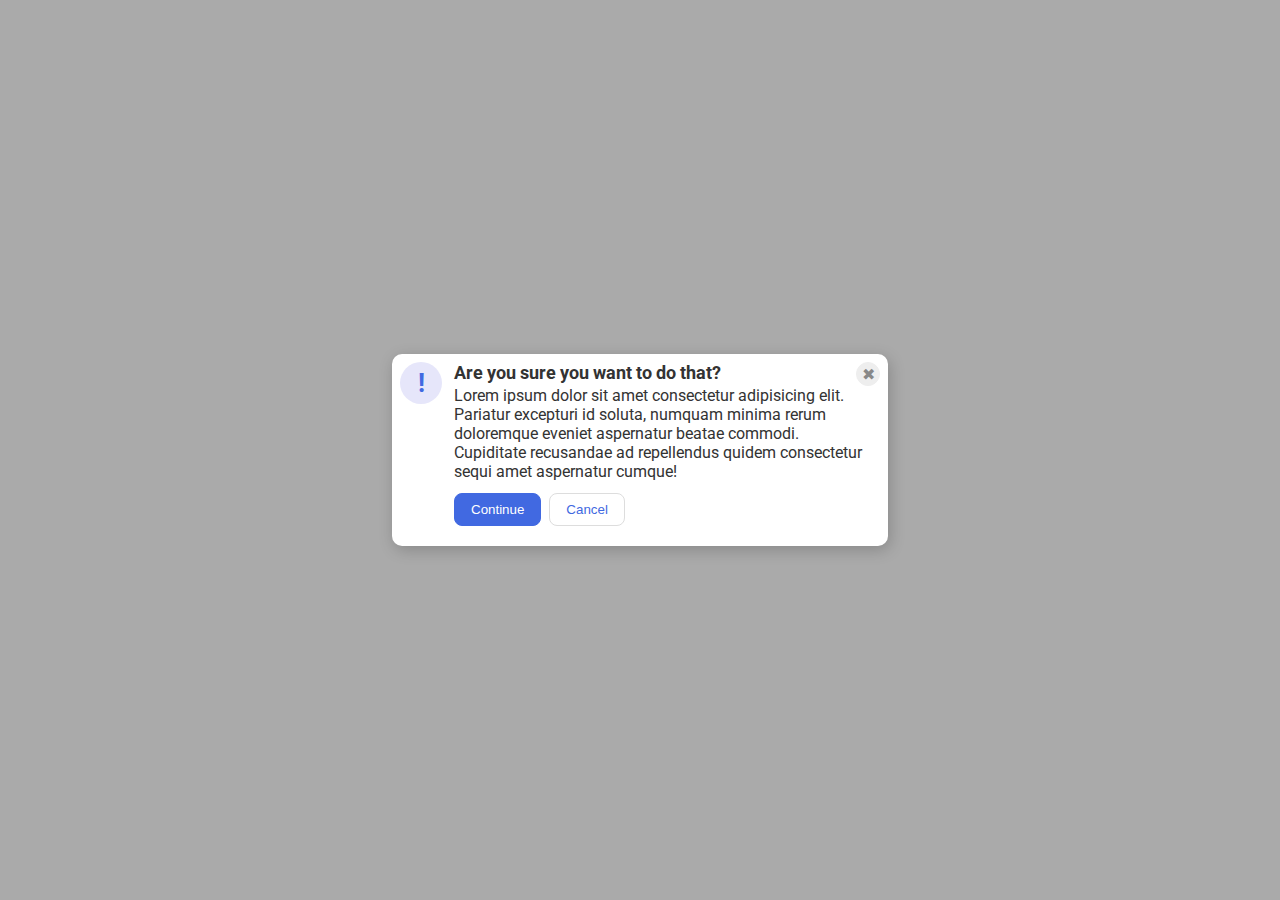
<file: flex/05-flex-modal/index.html>
<!DOCTYPE html>
<html lang="en">
  <head>
    <meta charset="UTF-8">
    <meta http-equiv="X-UA-Compatible" content="IE=edge">
    <meta name="viewport" content="width=device-width, initial-scale=1.0">
    <link rel="stylesheet" href="style.css">
    <title>Modal</title>
  </head>
  <body>
    <div class="modal">
      <div class="icon">!</div>
      <div class="right">
        <div class="top">
      <div class="header">Are you sure you want to do that?</div>
      <button class="close-button">✖</button>
    </div>
    <div class="bottom">
      <div class="text">Lorem ipsum dolor sit amet consectetur adipisicing elit. Pariatur excepturi id soluta, numquam minima rerum doloremque eveniet aspernatur beatae commodi. Cupiditate recusandae ad repellendus quidem consectetur sequi amet aspernatur cumque!</div>
      <div class="buttons">
      <button class="continue">Continue</button>
      <button class="cancel">Cancel</button>
    </div>
    </div>
    </div>
    </div>
  </body>
</html>
</file>
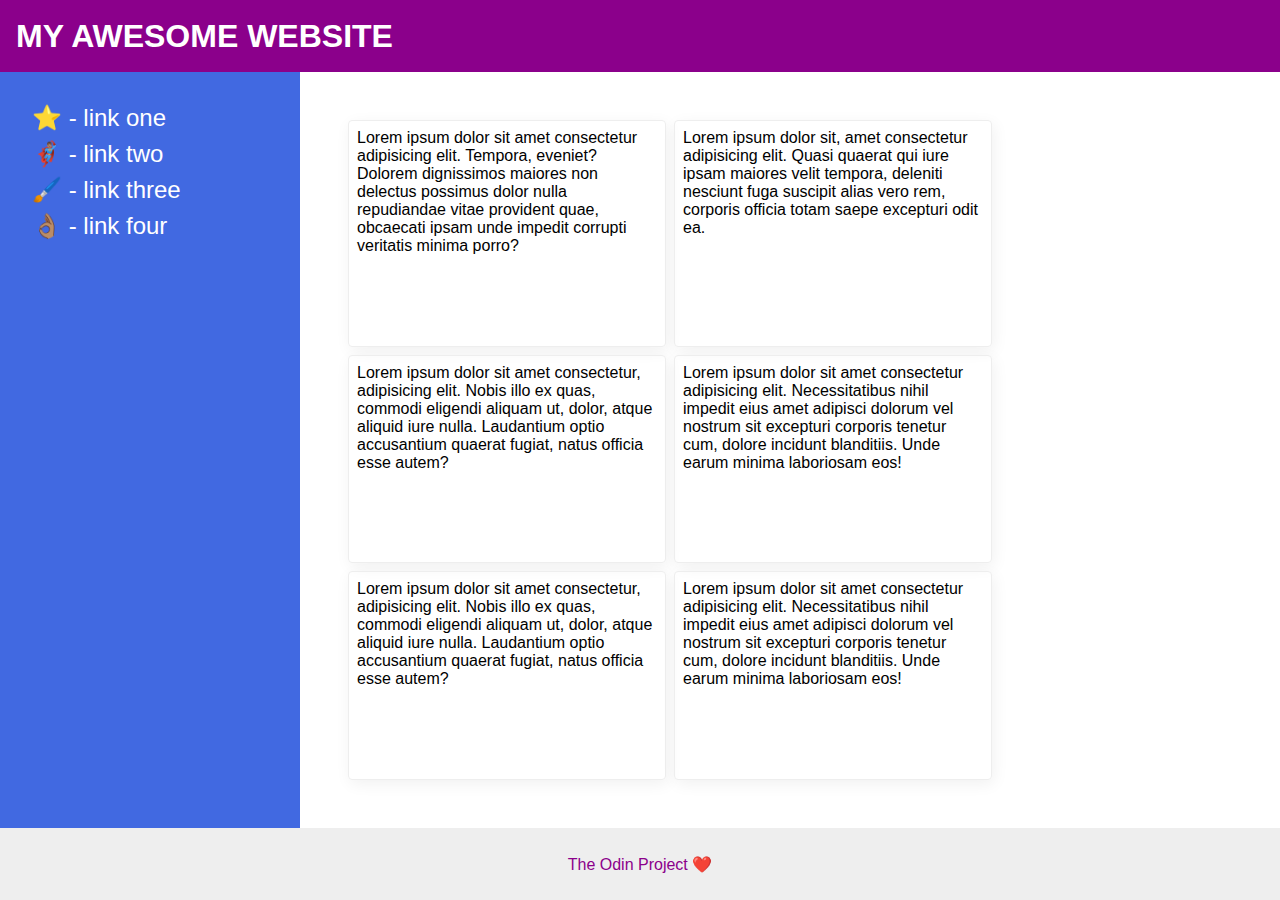
<file: flex/07-flex-layout-2/index.html>
<!DOCTYPE html>
<html lang="en">
  <head>
    <meta charset="UTF-8">
    <meta http-equiv="X-UA-Compatible" content="IE=edge">
    <meta name="viewport" content="width=device-width, initial-scale=1.0">
    <title>The Holy Grail</title>
    <link rel="stylesheet" href="style.css">
  </head>
  <body>
    <div class="header">
      <div class="text">
      MY AWESOME WEBSITE
    </div>
    </div>
    <div class="center">
    <div class="sidebar">
      <ul>
        <li><a href="#">⭐ - link one</a></li>
        <li><a href="#">🦸🏽‍♂️ - link two</a></li>
        <li><a href="#">🖌️ - link three</a></li>
        <li><a href="#">👌🏽 - link four</a></li>
      </ul>
    </div>
    <div class="cards">
    <div class="card">Lorem ipsum dolor sit amet consectetur adipisicing elit. Tempora, eveniet? Dolorem dignissimos maiores non delectus possimus dolor nulla repudiandae vitae provident quae, obcaecati ipsam unde impedit corrupti veritatis minima porro?</div>
    <div class="card">Lorem ipsum dolor sit, amet consectetur adipisicing elit. Quasi quaerat qui iure ipsam maiores velit tempora, deleniti nesciunt fuga suscipit alias vero rem, corporis officia totam saepe excepturi odit ea.</div>
    <div class="card">Lorem ipsum dolor sit amet consectetur, adipisicing elit. Nobis illo ex quas, commodi eligendi aliquam ut, dolor, atque aliquid iure nulla. Laudantium optio accusantium quaerat fugiat, natus officia esse autem?</div>
    <div class="card">Lorem ipsum dolor sit amet consectetur adipisicing elit. Necessitatibus nihil impedit eius amet adipisci dolorum vel nostrum sit excepturi corporis tenetur cum, dolore incidunt blanditiis. Unde earum minima laboriosam eos!</div>
    <div class="card">Lorem ipsum dolor sit amet consectetur, adipisicing elit. Nobis illo ex quas, commodi eligendi aliquam ut, dolor, atque aliquid iure nulla. Laudantium optio accusantium quaerat fugiat, natus officia esse autem?</div>
    <div class="card">Lorem ipsum dolor sit amet consectetur adipisicing elit. Necessitatibus nihil impedit eius amet adipisci dolorum vel nostrum sit excepturi corporis tenetur cum, dolore incidunt blanditiis. Unde earum minima laboriosam eos!</div>
  </div>
</div>
    <div class="footer">
    <div class="text">
      The Odin Project ❤️
    </div>
    </div>
  </body>
</html>
</file>
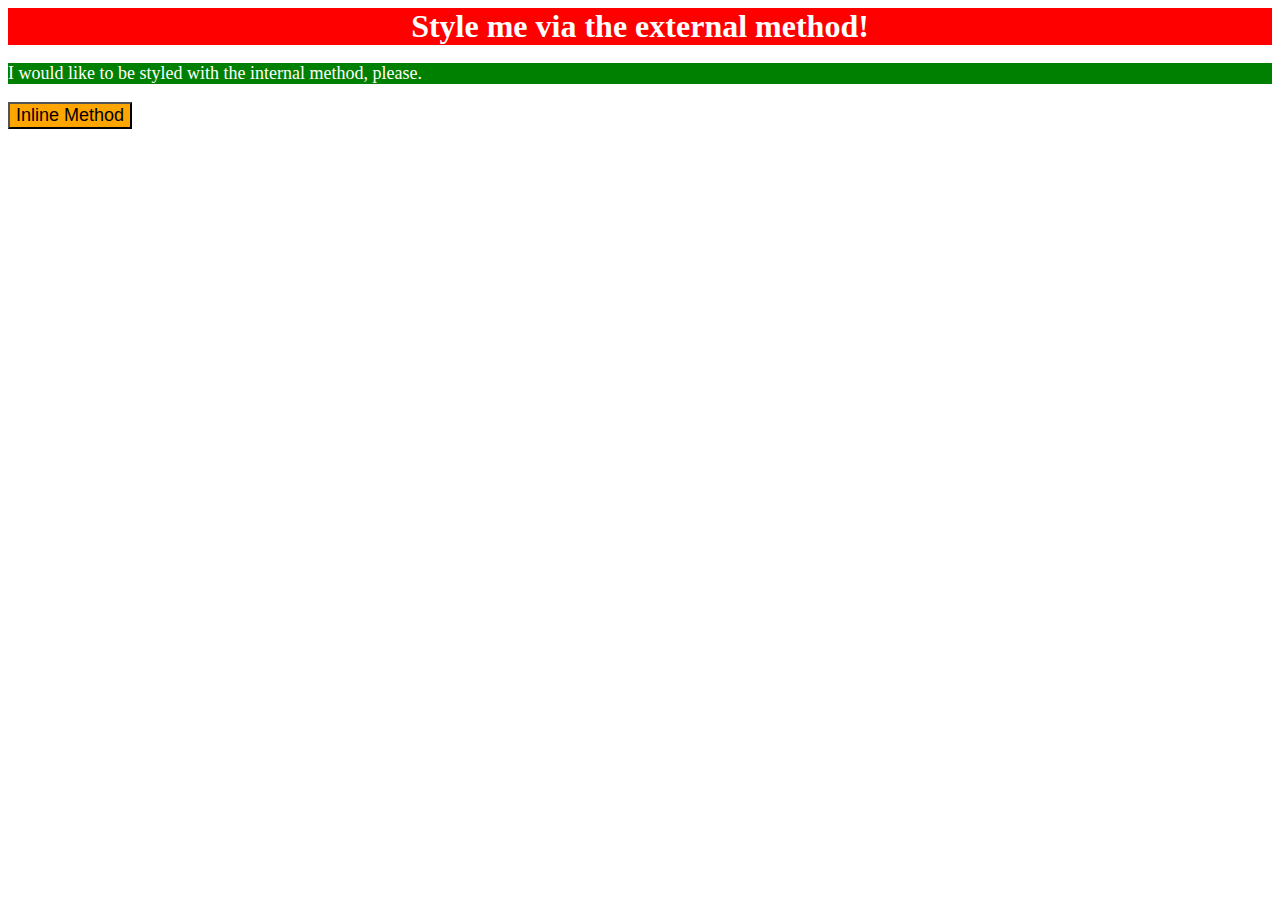
<file: foundations/01-css-methods/index.html>
<!DOCTYPE html>
<html lang="en">
  <head>
    <link rel="stylesheet" href="styles.css">
    <meta charset="UTF-8">
    <meta http-equiv="X-UA-Compatible" content="IE=edge">
    <meta name="viewport" content="width=device-width, initial-scale=1.0">
    <title>Methods for Adding CSS</title>
    <style>
      p {
          background-color: green;
          color: white;
          font-size: 18px;
      }
</style>
  </head>
  <body>
    <div>Style me via the external method!</div>
    <p>I would like to be styled with the internal method, please.</p>
    <button style="background-color: orange; font-size: 18px;">Inline Method</button>
  </body>
</html>
</file>
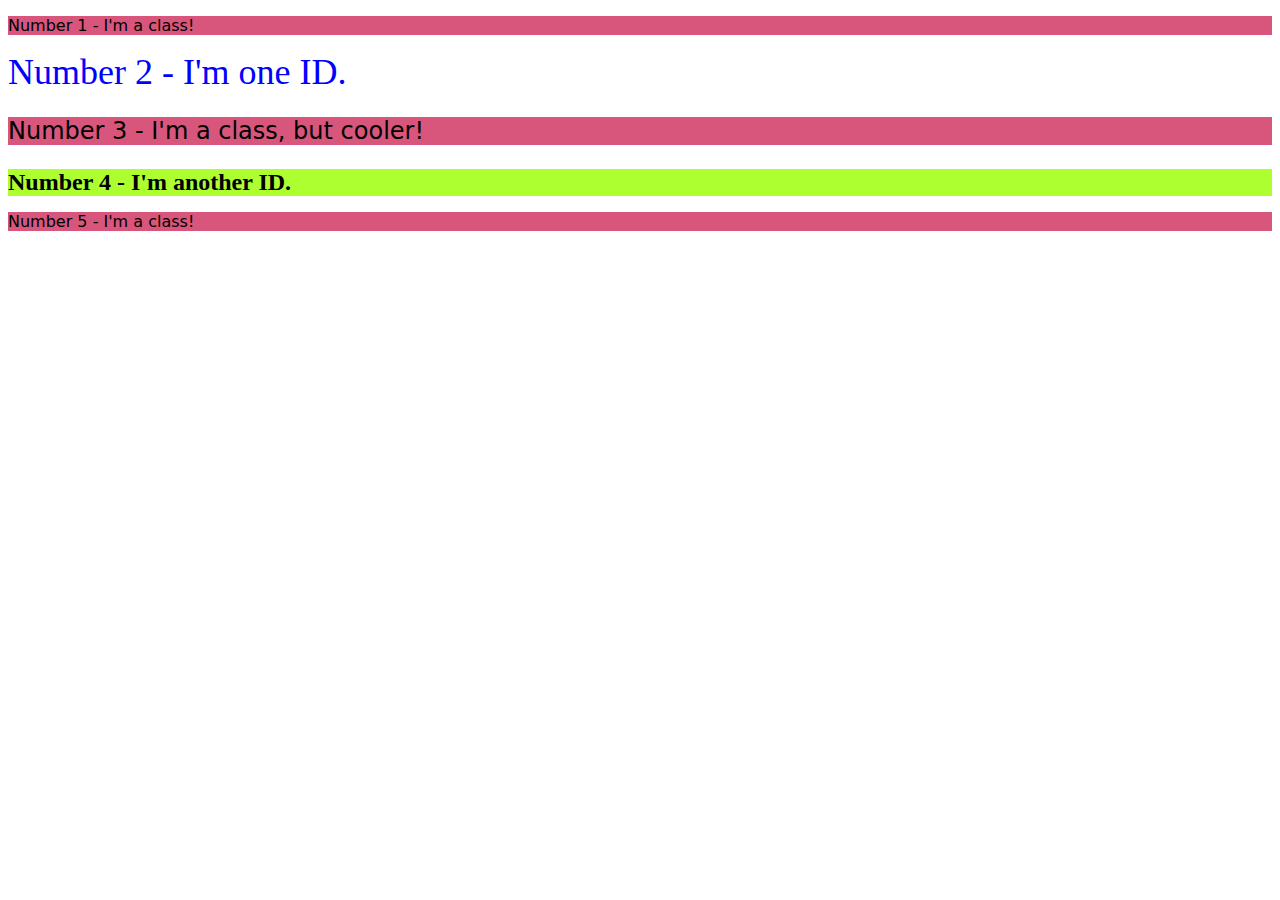
<file: foundations/02-class-id-selectors/index.html>
<!DOCTYPE html>
<html lang="en">
  <head>
    <meta charset="UTF-8">
    <meta http-equiv="X-UA-Compatible" content="IE=edge">
    <meta name="viewport" content="width=device-width, initial-scale=1.0">
    <title>Class and ID Selectors</title>
    <link rel="stylesheet" href="style.css">
  </head>
  <body>
    <p class="odd">Number 1 - I'm a class!</p>
    <div id="sec">Number 2 - I'm one ID.</div>
    <p class="odd adj-font">Number 3 - I'm a class, but cooler!</p>
    <div id="green">Number 4 - I'm another ID.</div>
    <p class="odd">Number 5 - I'm a class!</p>
  </body>
</html>
</file>
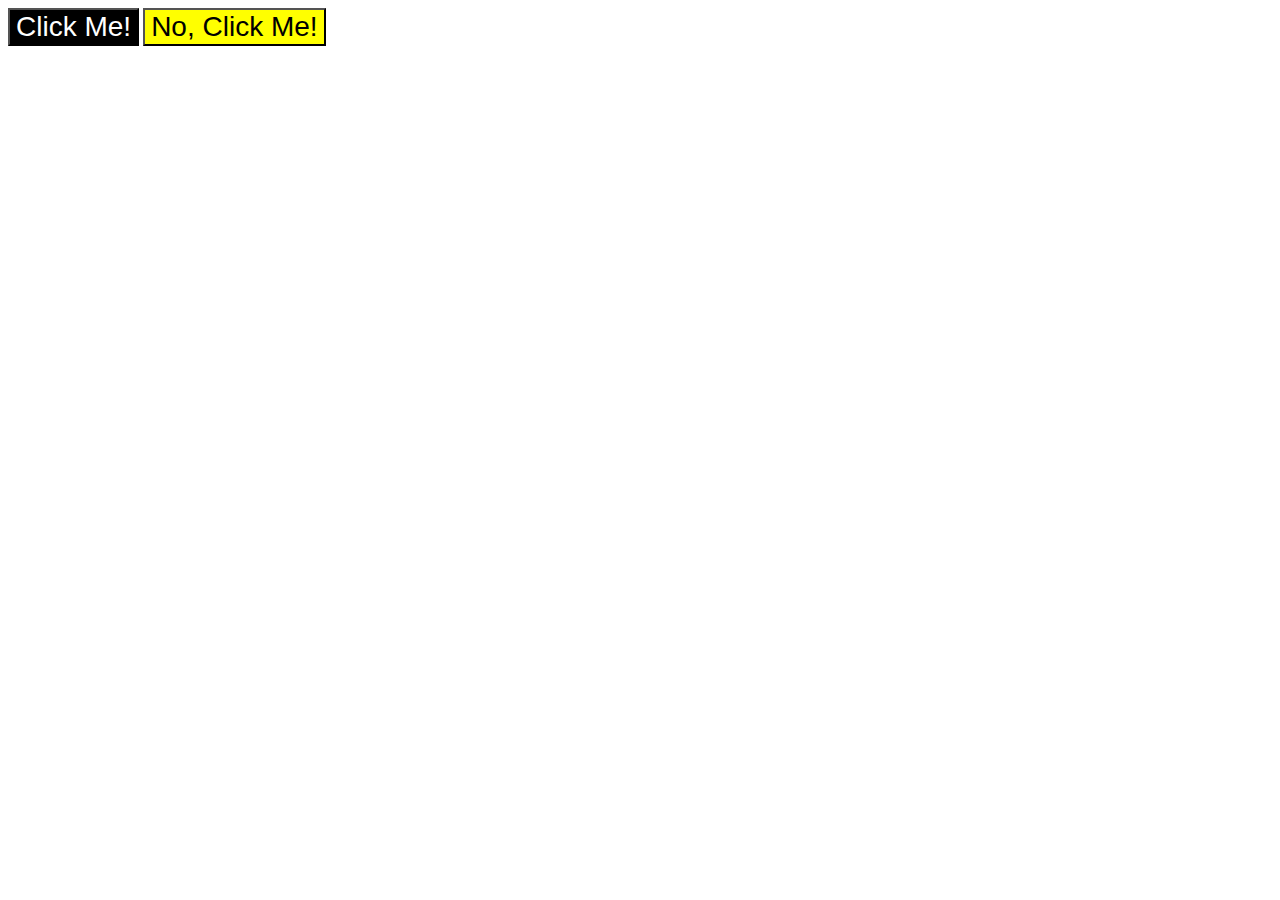
<file: foundations/03-grouping-selectors/index.html>
<!DOCTYPE html>
<html lang="en">
  <head>
    <meta charset="UTF-8">
    <meta http-equiv="X-UA-Compatible" content="IE=edge">
    <meta name="viewport" content="width=device-width, initial-scale=1.0">
    <title>Grouping Selectors</title>
    <link rel="stylesheet" href="style.css">
  </head>
  <body>
    <button class="first both">Click Me!</button>
    <button class="second both">No, Click Me!</button>
  </body>
</html>
</file>
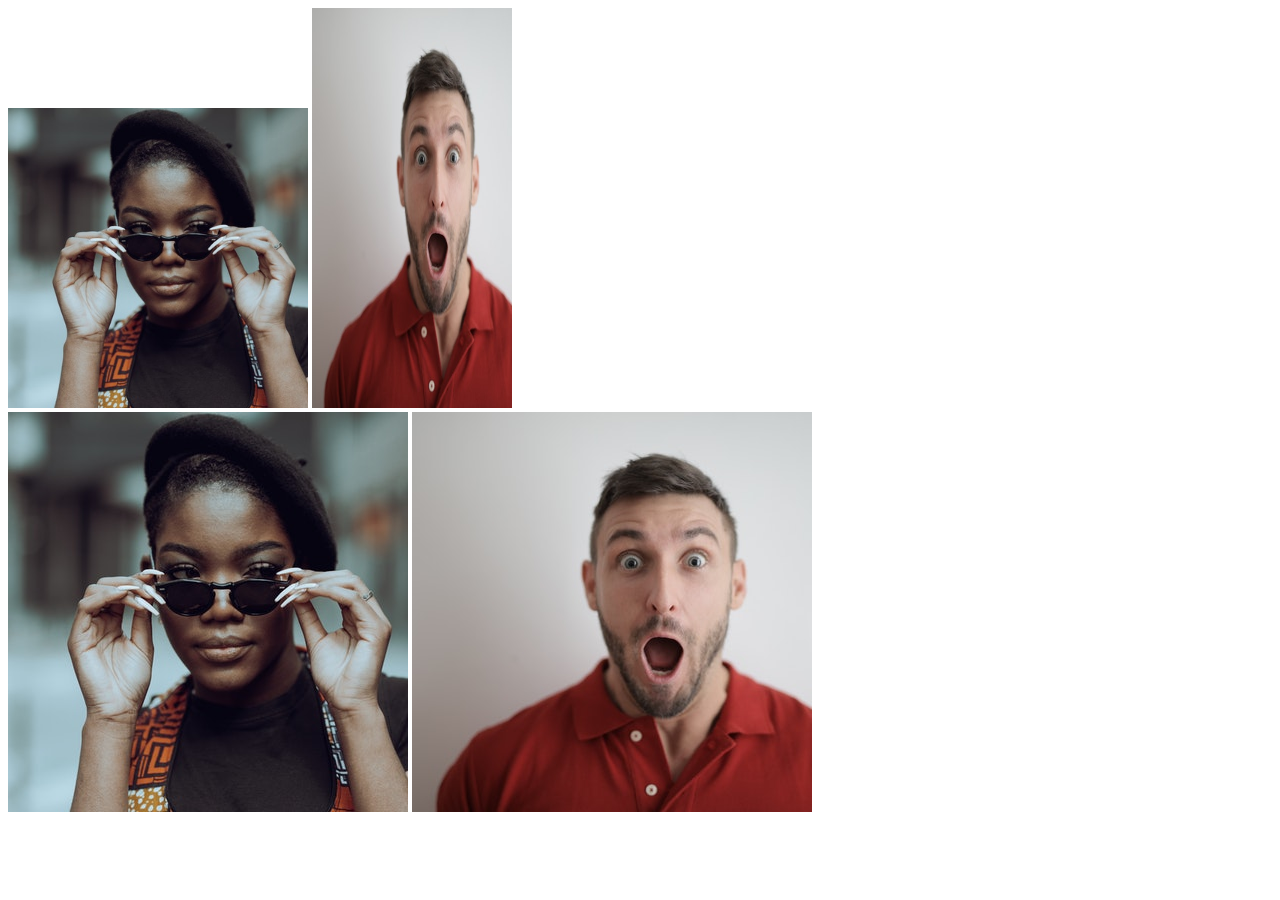
<file: foundations/04-chaining-selectors/index.html>
<!DOCTYPE html>
<html lang="en">
  <head>
    <meta charset="UTF-8">
    <meta http-equiv="X-UA-Compatible" content="IE=edge">
    <meta name="viewport" content="width=device-width, initial-scale=1.0">
    <title>Chaining Selectors</title>
    <link rel="stylesheet" href="style.css">
  </head>
  <body>
    <!-- Check image source path. Review Foundations lesson - Links and Images -->
    <!-- Use the classes BELOW this line -->
    <div>
      <img class="avatar proportioned" src="./images/pexels-katho-mutodo-8434791.jpg" alt="Woman with glasses">
      <img class="avatar distorted" src="./images/pexels-andrea-piacquadio-3777931.jpg" alt="Man with surprised expression">
    </div>
    <!-- Use the classes ABOVE this line -->
    <div>
      <img class="original proportioned" src="./images/pexels-katho-mutodo-8434791.jpg" alt="Woman with glasses">
      <img class="original distorted" src="./images/pexels-andrea-piacquadio-3777931.jpg" alt="Man with surprised expression">
    </div>
  </body>
</html>
</file>
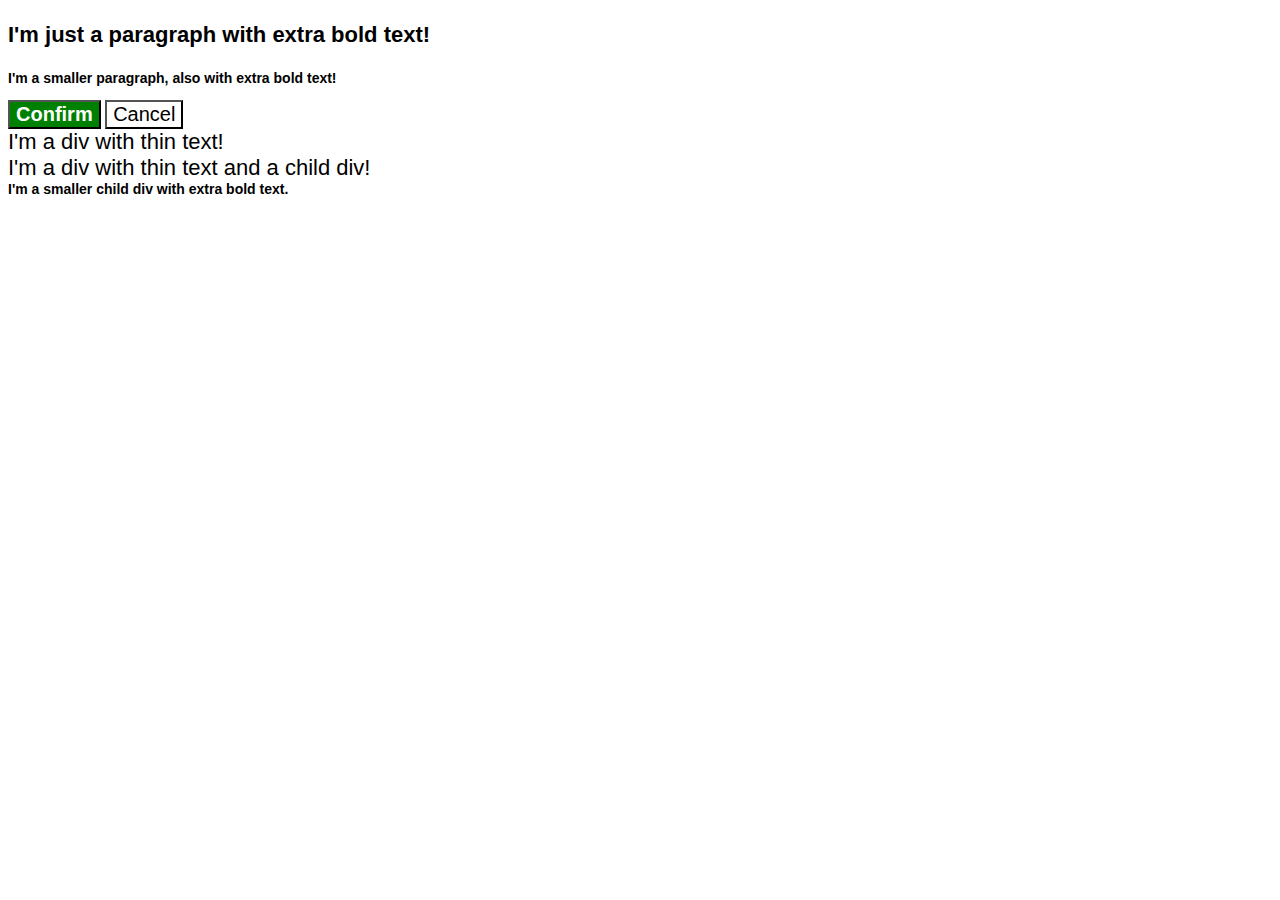
<file: foundations/06-cascade-fix/index.html>
<!DOCTYPE html>
<html lang="en">
  <head>
    <meta charset="UTF-8">
    <meta http-equiv="X-UA-Compatible" content="IE=edge">
    <meta name="viewport" content="width=device-width, initial-scale=1.0">
    <title>Fix the Cascade</title>
    <link rel="stylesheet" href="style.css">
  </head>
  <body>
    <p class="para">I'm just a paragraph with extra bold text!</p>
    <p class="para small-para">I'm a smaller paragraph, also with extra bold text!</p>

    <button id="confirm-button" class="button confirm">Confirm</button>
    <button id="cancel-button" class="button cancel">Cancel</button>

    <div class="text">I'm a div with thin text!</div>
    <div class="text">I'm a div with thin text and a child div!
      <div class="text child">I'm a smaller child div with extra bold text.</div>
    </div>
  </body>
</html>
</file>
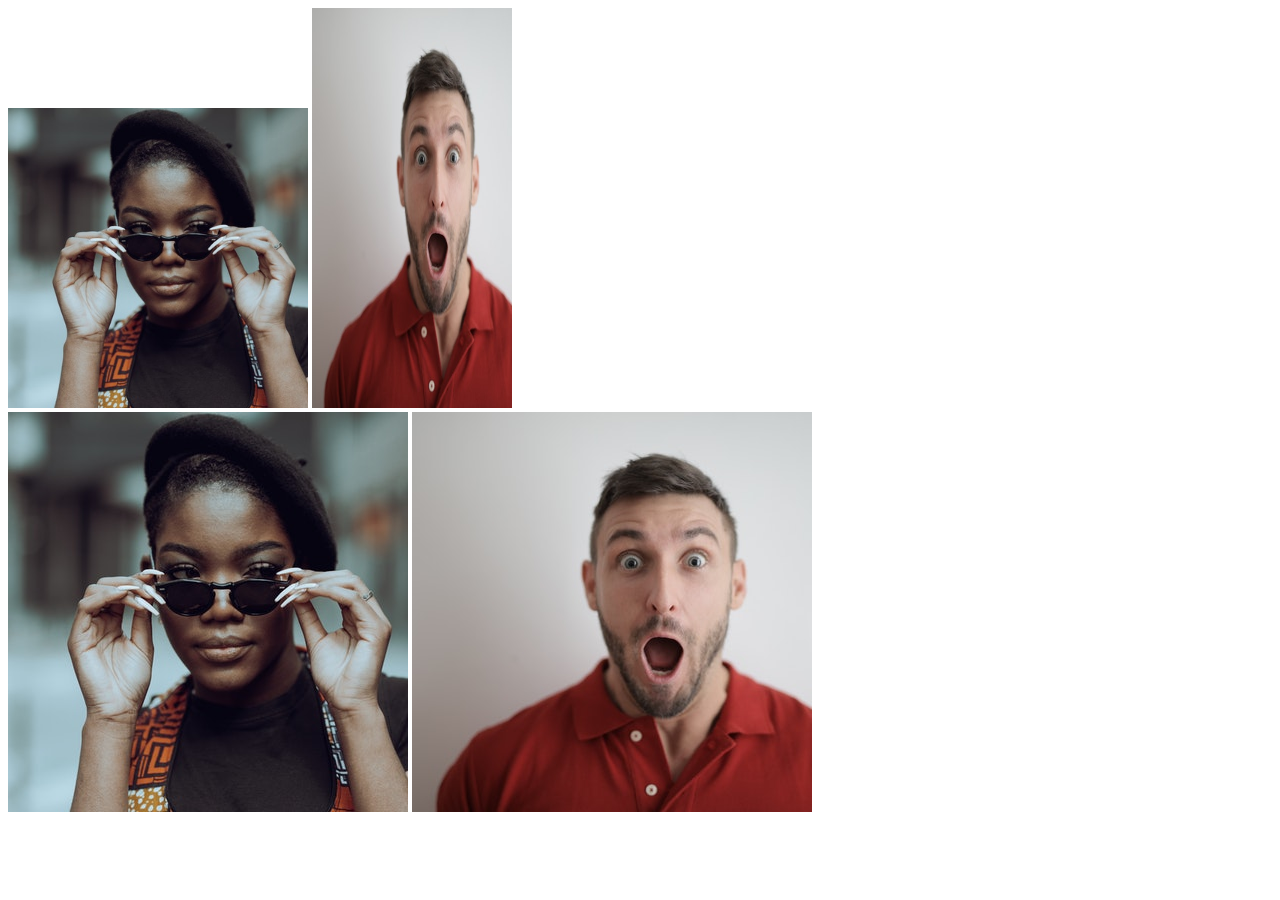
<file: foundations/04-chaining-selectors/solution.html>
<!DOCTYPE html>
<html lang="en">
  <head>
    <meta charset="UTF-8">
    <meta http-equiv="X-UA-Compatible" content="IE=edge">
    <meta name="viewport" content="width=device-width, initial-scale=1.0">
    <title>Chaining Selectors</title>
    <link rel="stylesheet" href="solution.css">
  </head>
  <body>
    <div>
      <img class="avatar proportioned" src="./images/pexels-katho-mutodo-8434791.jpg" alt="Woman with glasses">
      <img class="avatar distorted" src="./images/pexels-andrea-piacquadio-3777931.jpg" alt="Man with surprised expression">
    </div>
    <div>
      <img class="original proportioned" src="./images/pexels-katho-mutodo-8434791.jpg" alt="Woman with glasses">
      <img class="original distorted" src="./images/pexels-andrea-piacquadio-3777931.jpg" alt="Man with surprised expression">
    </div>
  </body>
</html>
</file>
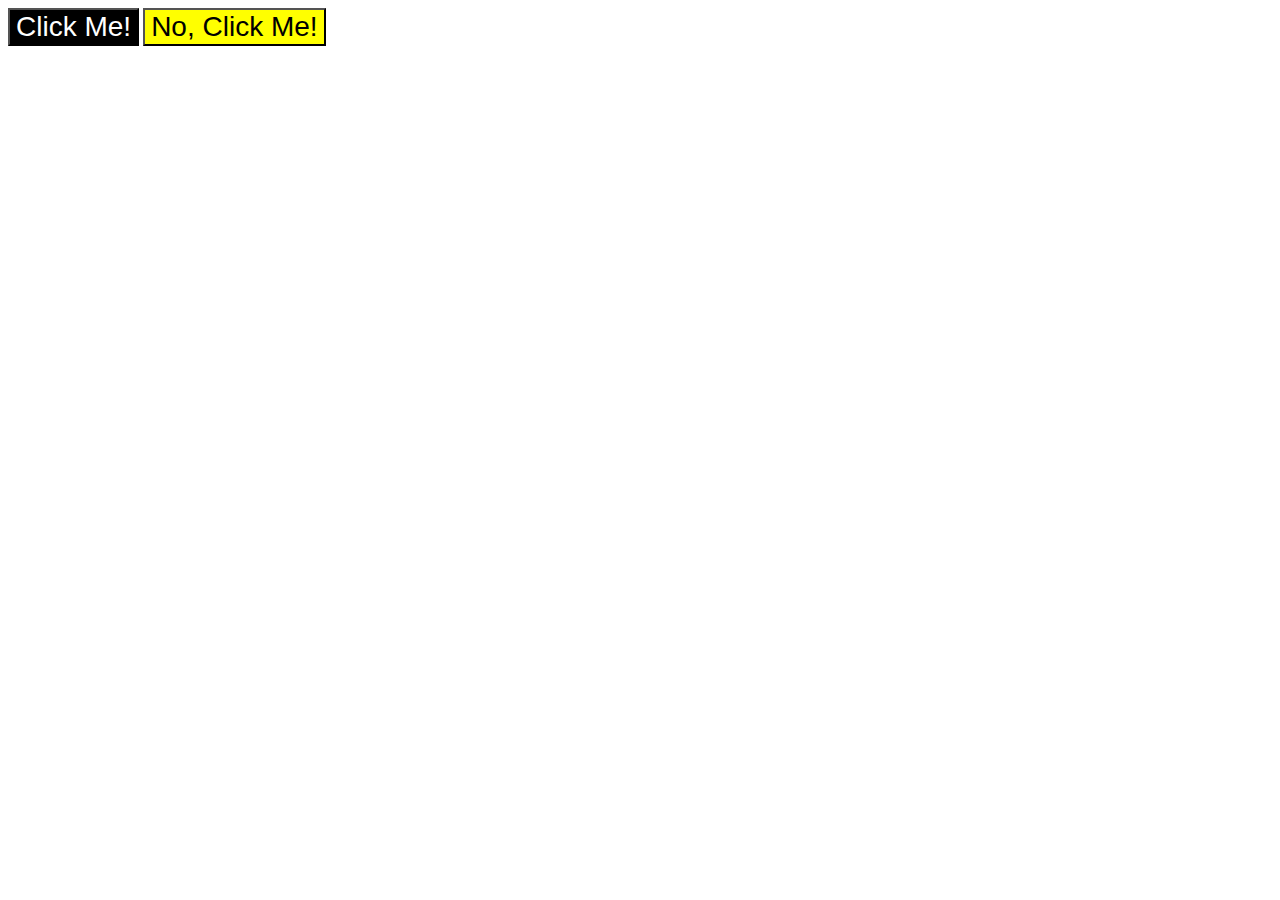
<file: foundations/03-grouping-selectors/solution/solution.html>
<!DOCTYPE html>
  <html lang="en">
  <head>
    <meta charset="UTF-8">
    <meta http-equiv="X-UA-Compatible" content="IE=edge">
    <meta name="viewport" content="width=device-width, initial-scale=1.0">
    <title>Grouping Selectors</title>
    <link rel="stylesheet" href="solution.css">
  </head>
  <body>
    <button class="inverted">Click Me!</button>
    <button class="fancy">No, Click Me!</button>
  </body>
</html>
</file>
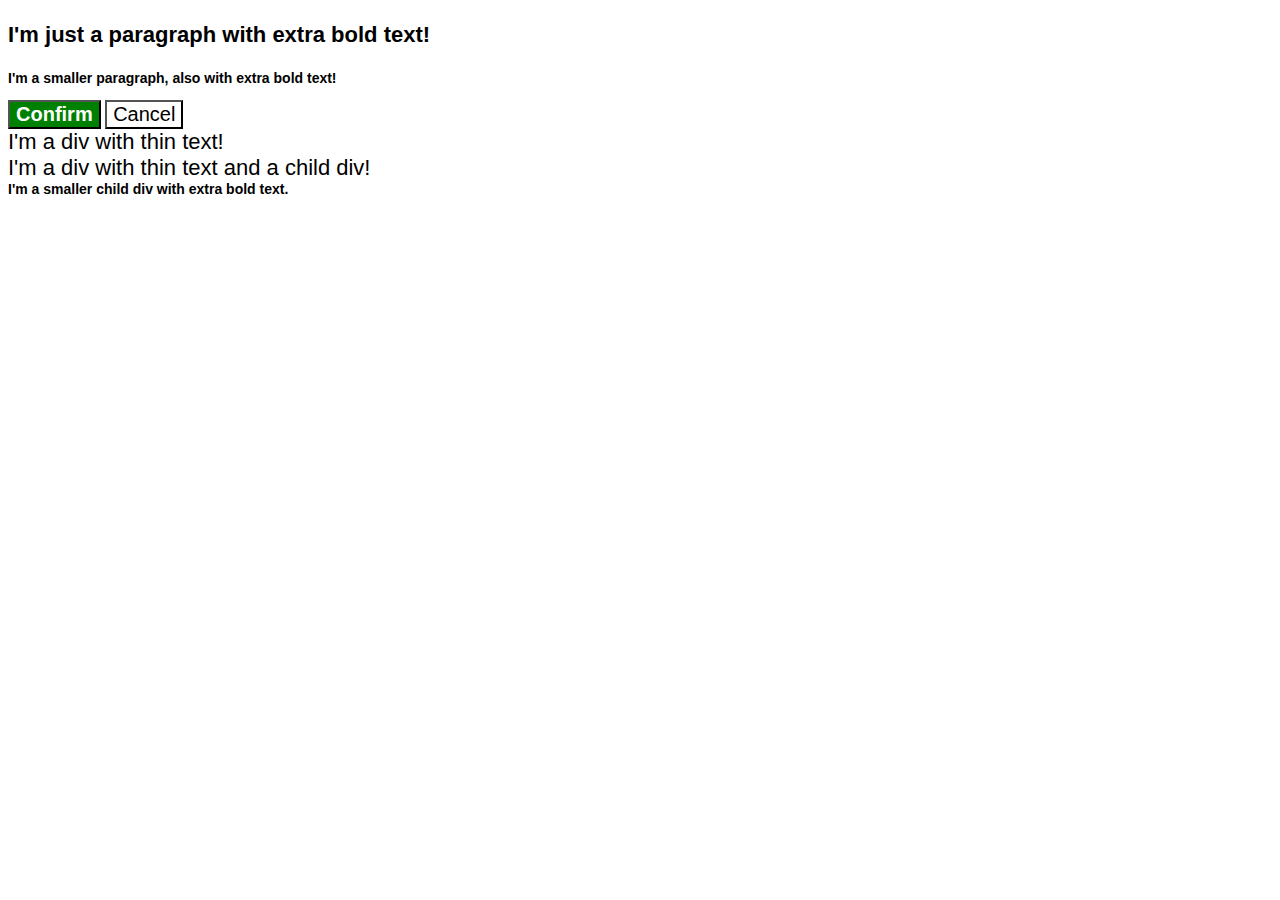
<file: foundations/06-cascade-fix/solution/solution.html>
<!DOCTYPE html>
<html lang="en">

  <head>
    <meta charset="UTF-8">
    <meta http-equiv="X-UA-Compatible" content="IE=edge">
    <meta name="viewport" content="width=device-width, initial-scale=1.0">
    <title>Fix the Cascade</title>
    <link rel="stylesheet" href="solution.css">
  </head>
  <body>
    <p class="para">I'm just a paragraph with extra bold text!</p>
    <p class="para small-para">I'm a smaller paragraph, also with  extra bold text!</p>

    <button id="confirm-button" class="button confirm">Confirm</button>
    <button id="cancel-button" class="button cancel">Cancel</button>

    <div class="text">I'm a div with thin text!</div>
    <div class="text">I'm a div with thin text and a child div!
      <div class="text child">I'm a smaller child div with extra bold text.</div>
    </div>
  </body>
</html>
</file>
<file: flex/05-flex-modal/style.css>
@import url('https://fonts.googleapis.com/css2?family=Roboto:wght@400;700&display=swap');

html, body {
  height: 100%;
}

body {
  font-family: Roboto, sans-serif;
  margin: 0;
  background: #aaa;
  color: #333;
  /* I'll give you this one for free lol */
  display: flex;
  align-items: center;
  justify-content: center;
}

.modal {
  background: white;
  width: 480px;
  border-radius: 10px;
  box-shadow: 2px 4px 16px rgba(0,0,0,.2);
  padding: 8px;
  display: flex;
  justify-content: space-around;
  gap: 12px;
}

.header {
  font-weight: 700;
  font-size: 18px;
}

.icon {
  color: royalblue;
  font-size: 26px;
  font-weight: 700;
  background: lavender;
  width: 42px;
  height: 42px;
  border-radius: 50%;
  display: flex;
  align-items: center;
  justify-content: center;
  flex-shrink: 0;
}

.close-button {
  background: #eee;
  border-radius: 50%;
  color: #888;
  font-weight: 400;
  font-size: 16px;
  height: 24px;
  width: 24px;
  display: flex;
  align-items: center;
  justify-content: center;
  border: 1px solid #eee;
  padding: 0;
  margin-left: auto;
}

button {
  cursor: pointer;
  padding: 8px 16px;
  border-radius: 8px;
}

button.continue {
  background: royalblue;
  border: 1px solid royalblue;
  color: white;
}

button.cancel {
  background: white;
  border: 1px solid #ddd;
  color: royalblue;
}

.right {
  display: flex;
  flex-direction: column;
}

.top {
  display: flex;
}

.bottom {
  display: flex;
  flex-direction: column;
}

.buttons {
  margin: 12px 0px;
  display: flex;
  gap: 8px;
}

.text {
  margin-right: 8px;
}
</file>
<file: flex/07-flex-layout-2/style.css>
body {
  font-family: -apple-system, BlinkMacSystemFont, 'Segoe UI', Roboto, Oxygen, Ubuntu, Cantarell, 'Open Sans', 'Helvetica Neue', sans-serif;
  margin: 0;
  min-height: 100vh;
  display: flex;
  flex-direction: column;
}

.header {
  height: 72px;
  background: darkmagenta;
  color: white;
  font-size: 32px;
  font-weight: 900;
  display: flex;
}

.center {
  display: flex;
  align-items: stretch;
  flex: 1;
}

.footer {
  height: 72px;
  background: #eee;
  color: darkmagenta;
  display: flex;
  justify-content: center
}

.sidebar {
  width: 300px;
  background: royalblue;
  box-sizing: border-box;
  flex-shrink: 0;
  font-size: 24px;
  padding: 16px;
}

.card {
  border: 1px solid #eee;
  box-shadow: 2px 4px 16px rgba(0,0,0,.06);
  border-radius: 4px;
  max-width: 300px;
  padding: 8px;
}

.cards {
  display: flex;
  padding: 48px;
  gap: 8px;
  flex-wrap: wrap;
}

.text {
  margin-top: auto;
  margin-bottom: auto;
}

.header .text {
  margin-left: 16px;
}

ul {
  list-style-type: none;
  margin: 0px;
  padding: 12px;
}

a {
  color: white;
  text-decoration-line: none;
}

li {
  padding: 4px;
}
</file>
<file: foundations/01-css-methods/styles.css>
div {
    background-color: red;
    color: white;
    font-size: 32px;
    text-align: center;
    font-weight: bold;
}
</file>
<file: foundations/02-class-id-selectors/style.css>
.odd {
    background-color: rgb(216, 86, 123);
    font-family: Verdana, "DejaVu Sans", sans-serif;
}

.adj-font {
    font-size: 24px;
}

#sec {
    font-size: 36px;
    color: blue;
}

#green {
    background-color: greenyellow;
    font-weight: 700;
    font-size: 24px;
}
</file>
<file: foundations/03-grouping-selectors/style.css>
.first {
    background-color: black;
    color: white;
}

.second {
    background-color: yellow;
}

.first, .second {
    font-size: 28px;
    font-family: 'Helvetica','Times New Roman', serif;
}
</file>
<file: foundations/04-chaining-selectors/style.css>
/* Add CSS Styling */
.avatar.proportioned {
    width: 300px;
    height: auto;
}

.avatar.distorted {
    width: 200px;
    height: 400px;
}
</file>
<file: foundations/06-cascade-fix/style.css>
body {
  font-family: Arial, Helvetica, sans-serif;
}

p {
  color: hsl(0, 0%, 0%);
  font-weight: 800;
}

.para.small-para {
  font-size: 14px;
  font-weight: 800;
}

.para {
  font-size: 22px;
}

.button {
  background-color: rgb(255, 255, 255);
  color: rgb(0, 0, 0);
  font-size: 20px;
}

.confirm {
  background: green;
  color: white;
  font-weight: bold;
} 



.text .child {
  color: rgb(0, 0, 0);
  font-weight: 800;
  font-size: 14px;
}

div.text {
  color: rgb(0, 0, 0);
  font-size: 22px;
  font-weight: 100;
}
</file>
<file: foundations/04-chaining-selectors/solution.css>
.avatar.proportioned {
  height: auto;
  width: 300px;
}

.avatar.distorted {
  height: 400px;
  width: 200px;
}
</file>
<file: foundations/03-grouping-selectors/solution/solution.css>
.inverted,
.fancy {
  font-family: Helvetica, "Times New Roman", sans-serif;
  font-size: 28px;
}

.inverted {
  background-color: black;
  color: white;
}

.fancy {
  background-color: yellow;
}
</file>
<file: foundations/06-cascade-fix/solution/solution.css>
body{
  font-family:Arial, Helvetica, sans-serif;
}

.para,
.small-para {
  color: hsl(0, 0%, 0%);
  font-weight: 800;
}

.para {
  font-size: 22px;
}

.button {
  background-color: rgb(255, 255, 255);
  color: rgb(0, 0, 0);
  font-size: 20px;
}

div.text {
  color: rgb(0, 0, 0);
  font-weight: 100;
  font-size: 22px;
}

/* SOLUTION */

/* 
  For the following rule, we removed it from its original position in the file:

  .small-para {
    font-size: 14px;
    font-weight: 800;
  } 

  Then we placed it after the .para selector, taking advantage of the rule order since both selectors have the same specificity. 
  
  Another solution would be keeping it in its original place and just chaining selectors, giving this rule a higher specificity:

  p.small-para {
    font-size: 14px;
    font-weight: 800;
  }
*/

.small-para {
  font-size: 14px;
  font-weight: 800;
}

/* 
  For the following rule we removed the original .confirm selector:

  .confirm {
    background: green;
    color: white;
    font-weight: bold;
  } 

  Then we used an ID selector instead, since it has a higher specificity than the .button selector.

  Other solutions would be to simply move the .confirm rule below the .button rule, or to use the .button.confirm selector without moving it:

  .button.confirm {
    background: green;
    color: white;
    font-weight: bold;
  }
*/

#confirm-button {
  background: green;
  color: white;
  font-weight: bold;
}

/*
  For the following rule we first removed it from its original position in the file: 

  .child {
    color: rgb(0, 0, 0);
    font-weight: 800;
    font-size: 14px;
  }

  Then we added another selector to create a descendant combinator. If we only created a descendant combinator, the specificity would be tied with the
  div.text selector and it would come down to rule order, and if we only moved it, the div.text selector would still have a higher specificity.
  
  Another solution would be to keep the rule where it was and just replace the div selector with the .text selector:

  .text .child {
    color: rgb(0, 0, 0);
    font-weight: 800;
    font-size: 14px;
  }
*/

div .child {
  color: rgb(0, 0, 0);
  font-weight: 800;
  font-size: 14px;
}
</file>
